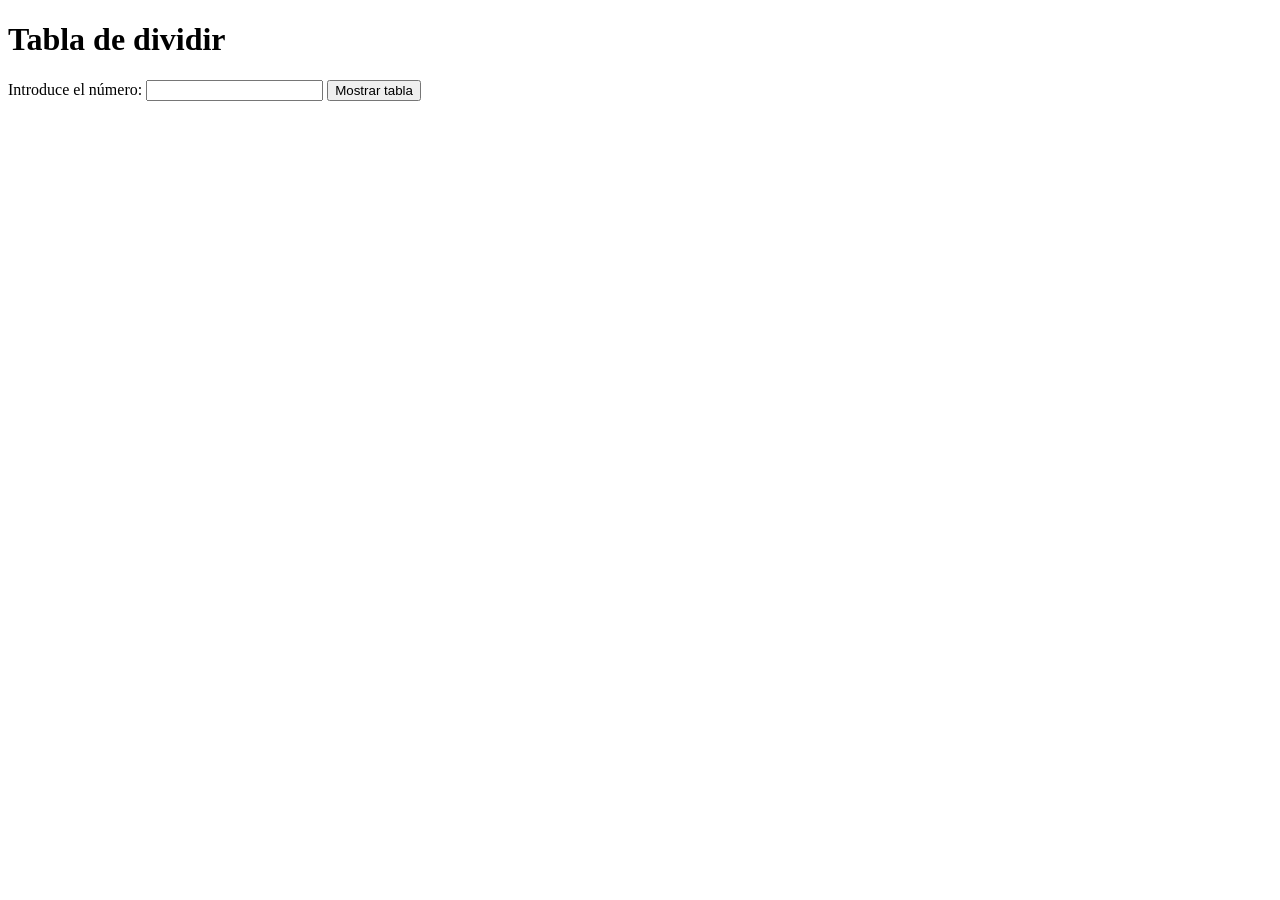
<file: index.html>
<!DOCTYPE html>
<html lang="es-ES">
<head>
<meta charset="UTF-8" />
<title>Tabla de dividir</title>
<script src="tablaDividir.js"></script>
</head>
<body>
<h1>Tabla de dividir</h1>
<form onsubmit="mostrarTabla(event)">
<label for="numero">Introduce el número:</label>
<input id="numero" type="number" required />
<input type="submit" value="Mostrar tabla" />
</form>
<div id="tabla"></div>
</body>
</html>
</file>
